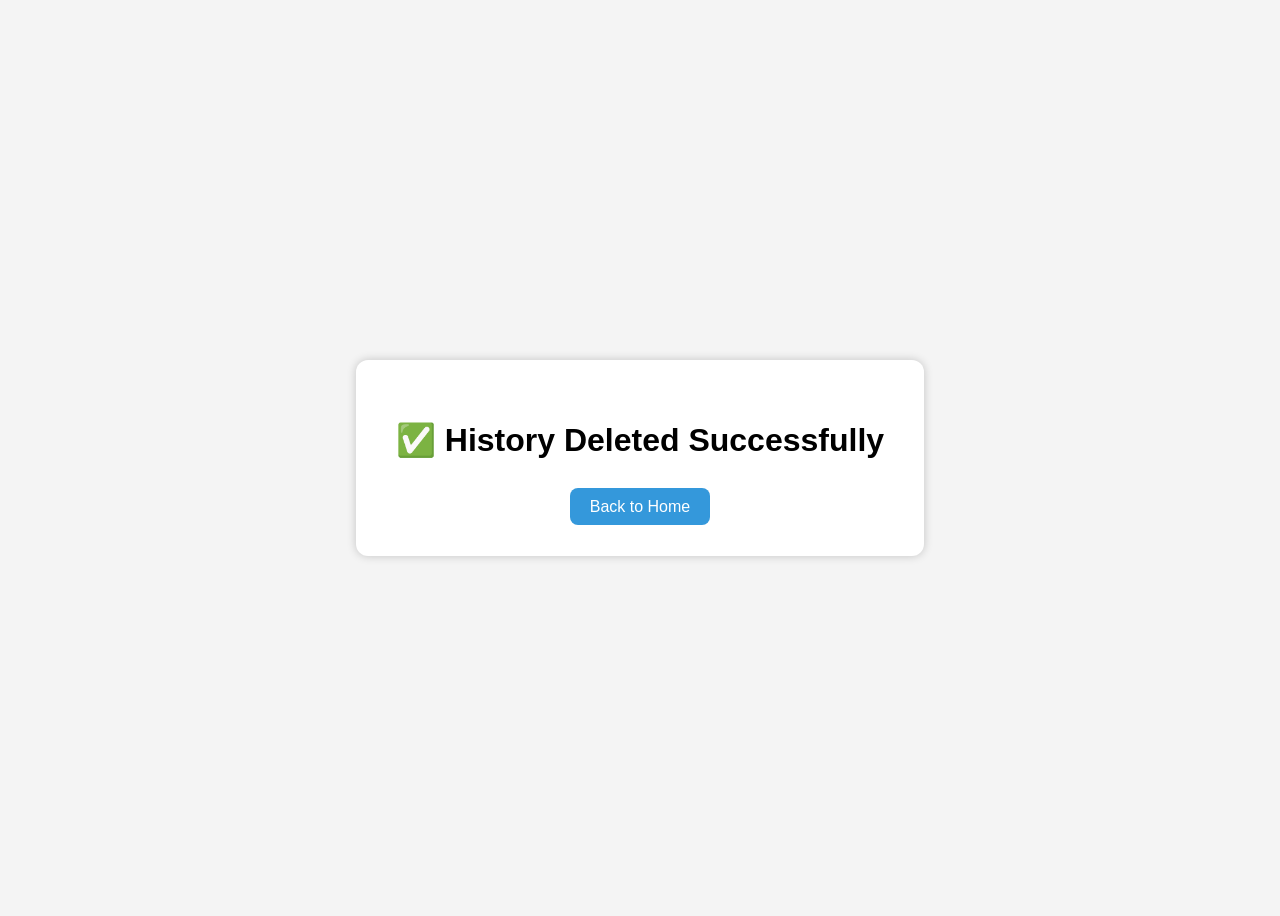
<file: templates/delete_success.html>
<!DOCTYPE html>
<html lang="en">

<head>

    <meta charset="UTF-8">

    <meta name="viewport"
          content="width=device-width, initial-scale=1.0">

    <title>History Deleted</title>

    <style>

        body {

            font-family: Arial;

            background: #f4f4f4;

            display: flex;

            justify-content: center;

            align-items: center;

            height: 100vh;
        }

        .box {

            background: white;

            padding: 40px;

            border-radius: 12px;

            text-align: center;

            box-shadow:
                0 0 10px rgba(0,0,0,0.2);
        }

        a {

            text-decoration: none;

            background: #3498db;

            color: white;

            padding: 10px 20px;

            border-radius: 8px;
        }

    </style>

</head>

<body>

    <div class="box">

        <h1>
            ✅ History Deleted Successfully
        </h1>

        <br>

        <a href="/">
            Back to Home
        </a>

    </div>

</body>
</html>
</file>
